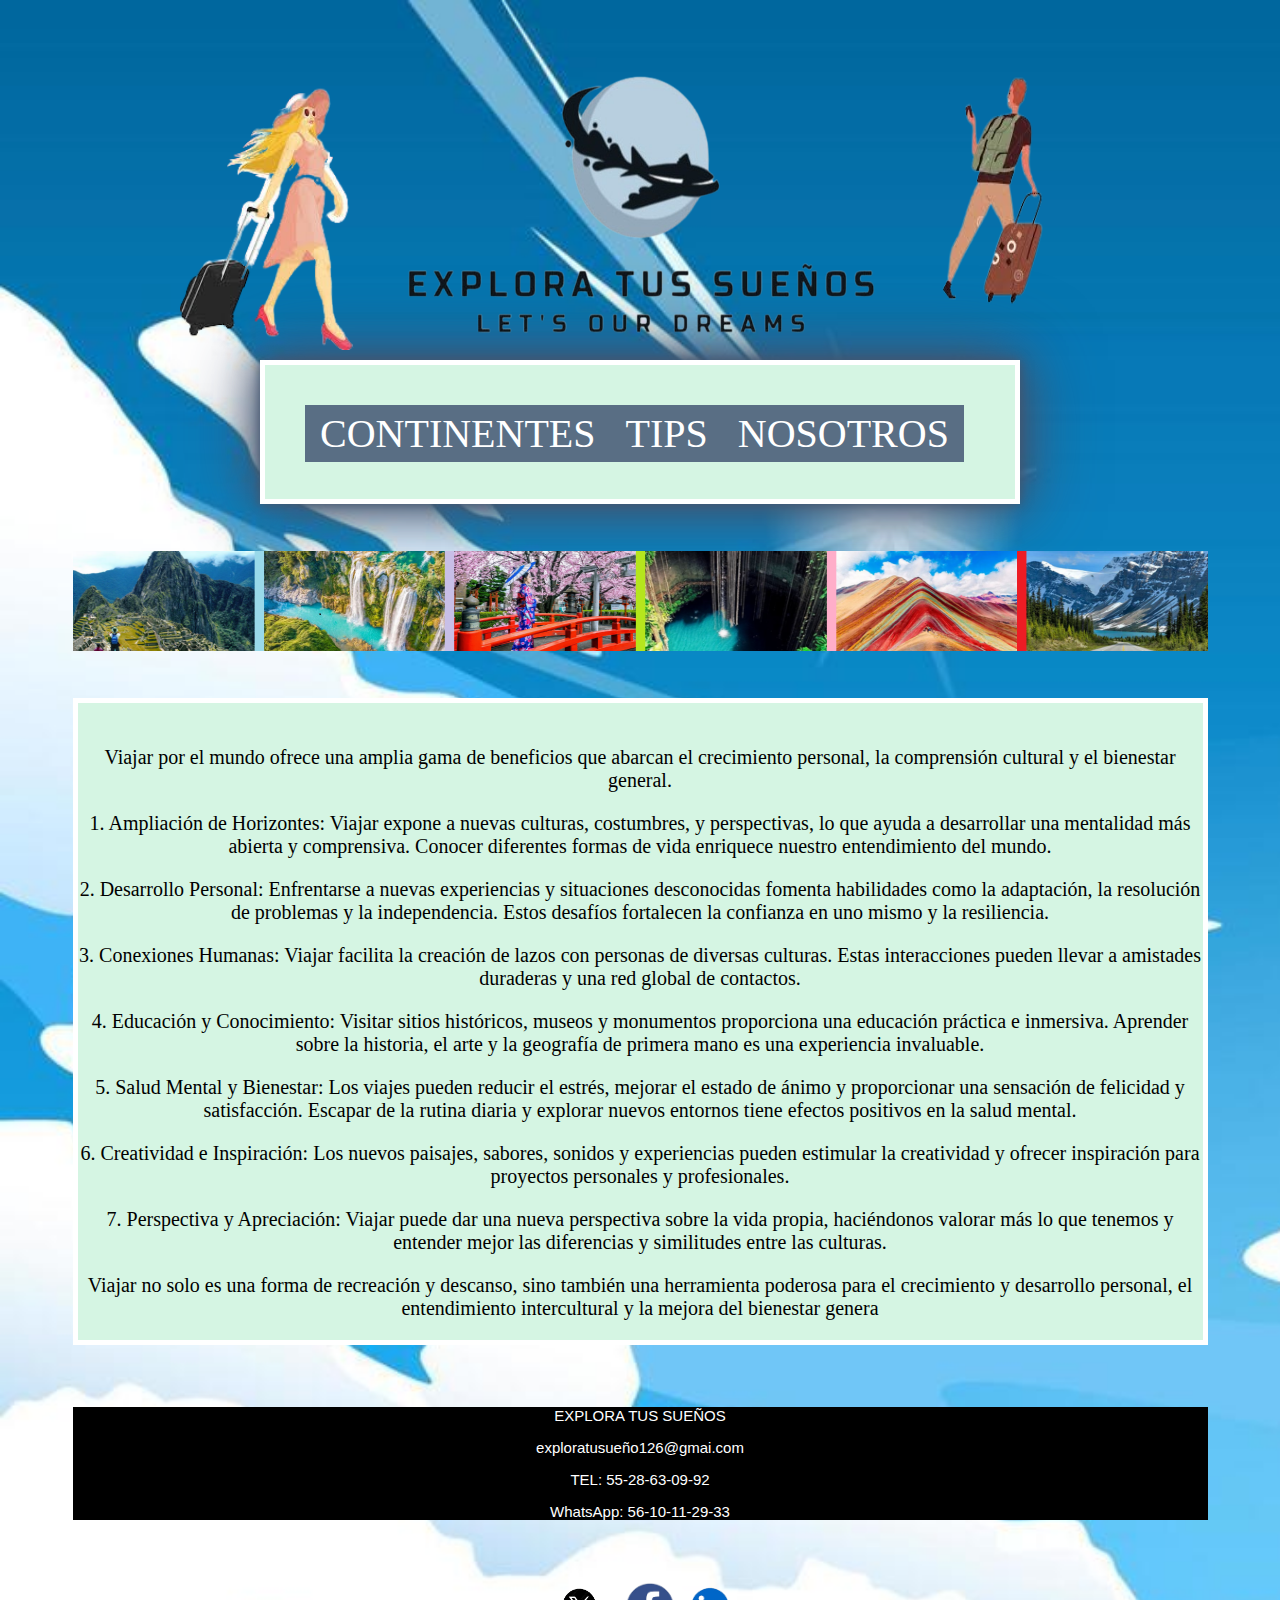
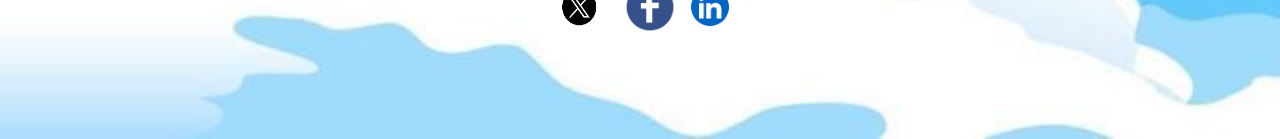
<file: index.html>
<!DOCTYPE>
<HTML>
	<HEAD>
		<TITLE>Explora tus Sueños</TITLE>

	<link rel="stylesheet"href="estilos.css">
	</HEAD>
	<BODY>
<div id="Superior">
<img id="LE" img src="izq.png" >
<img id="LOG" img src="LOGO.png" >
<img id="RI" img src="der.png" >


<div id="CUERPO" >
<ul CLASS="MENU">
<li><a> CONTINENTES</a>
<ul>
	<li><a href="amer.html"" target="_blank">AMÉRICA </a></li>
	<li><a href="euro.html"" target="_blank">EUROPA </a></li>
	<li><a href="Continente Asiatico 1.html"" target="_blank">ASIA</a></li>
	<li><a href="Africa.html"" target="_blank">ÁFRICA</a></li>
	<li><a href="Oceania.html"" target="_blank">OCEANÍA</a></li>
	<li><a href="Continente Antartida.html"" target="_blank">ANTÁRTIDA </a></li>
</ul>
</li>
<li><a href="tips.html"" target="_blank">TIPS</a></li>
<li><a href="quienes.html" target="_blank">NOSOTROS</a></li>
</ul>
</nav>
		<BR>
		<BR>
</div>
<BR>

<img id="VIS" img id="INI" img src="inicio.png" >

<BR>
<BR>
<div id="medio">
<BR>

<P>Viajar por el mundo ofrece una amplia gama de beneficios que abarcan el crecimiento personal, la comprensión cultural y el bienestar general.</P>

<P>1. Ampliación de Horizontes: Viajar expone a nuevas culturas, costumbres, y perspectivas, lo que ayuda a desarrollar una mentalidad más abierta y comprensiva. Conocer diferentes formas de vida enriquece nuestro entendimiento del mundo.</P>

<P>2. Desarrollo Personal: Enfrentarse a nuevas experiencias y situaciones desconocidas fomenta habilidades como la adaptación, la resolución de problemas y la independencia. Estos desafíos fortalecen la confianza en uno mismo y la resiliencia.</P>

<P>3. Conexiones Humanas: Viajar facilita la creación de lazos con personas de diversas culturas. Estas interacciones pueden llevar a amistades duraderas y una red global de contactos.</P>

<P>4. Educación y Conocimiento: Visitar sitios históricos, museos y monumentos proporciona una educación práctica e inmersiva. Aprender sobre la historia, el arte y la geografía de primera mano es una experiencia invaluable.</P>

<P>5. Salud Mental y Bienestar: Los viajes pueden reducir el estrés, mejorar el estado de ánimo y proporcionar una sensación de felicidad y satisfacción. Escapar de la rutina diaria y explorar nuevos entornos tiene efectos positivos en la salud mental.</P>

<P>6. Creatividad e Inspiración: Los nuevos paisajes, sabores, sonidos y experiencias pueden estimular la creatividad y ofrecer inspiración para proyectos personales y profesionales.</P>

<P>7. Perspectiva y Apreciación: Viajar puede dar una nueva perspectiva sobre la vida propia, haciéndonos valorar más lo que tenemos y entender mejor las diferencias y similitudes entre las culturas.</P>

<P>Viajar no solo es una forma de recreación y descanso, sino también una herramienta poderosa para el crecimiento y desarrollo personal, el entendimiento intercultural y la mejora del bienestar genera</P>

</div>
<BR>

<div id="CONTAC">
<p>EXPLORA TUS SUEÑOS</p>
<p>exploratusueño126@gmai.com</p>
<p>TEL: 55-28-63-09-92</p>
<p>WhatsApp: 56-10-11-29-33</p>
</div>

<BR>
<div id="Red">
<a href="https://x.com/Fer25115231?t=f4L7RiVqBx_u4jLHTTB-Mw&s=09"" target="_blank" ><img id="ter" img src="tw.png" ></a>
<a href="https://www.facebook.com/fer.gal.921?mibextid=ZbWKwL"" target="_blank"><img id="buk" img src="fece.png" ></a> 
<a href="https://www.linkedin.com/in/maria-fernanda-galicia-vargas-27a2ba309?utm_source=share&utm_campaign=share_via&utm_content=profile&utm_medium=android_app"" target="_blank"><img id="din" img src="linki.png" ></a>
</div>

<BR>
		












































































</BODY>
</HTML>
</file>
<file: estilos.css>
BODY{
#RI{
align:right;
width:200;
height:300px;}
#LE{
align:left;
width:200;
height:300px;}
#LOG{
width:500px;
height:300px;}
#INI{
width:auto;
height:auto;}
a:hover{
cursor:url("avion.png"),auto;}
background-image:url("foninde.jpg");
background-size:cover;
#VIS{
width:100%;
height:100px;}
width:1135px;
height:auto;
margin:50px auto;
cursor:url("avion.png"),auto;
font-family:SimSun;
COLOR:WHITE;
text-align:center;
FONT-SIZE:40px;}

#CUERPO{
margin:auto;
width:750px;
background:#D5F5E3;
	border:5px solid white;
	box-shadow:0 0 10px #44556f, 0 0 40px #44556f, 0 0 80px #44556f;
ul,ol{
list-style:none;}
.MENU li a{
background-color:#596E84;
color:white;
cursor:url("avion.png");
font-family:Arial Rounded MT Bold;
text-decoration:none;
padding:5px 15px;
display:block;}
.MENU li a:hover{
background-color:#162B4E;}
.MENU > li{
float:left;}
.MENU li ul{
display:none;
position:absolute;
min-width:140px;
}
.MENU li:hover > ul{
display:block;}
	
}

		
#medio{
background-color:#D5F5E3;
text-align:center;
border:5px solid white;
color:black;
width:auto;
height:auto;
font-family:Eras Demi ITC;
font-size:20px;
}

#CONTAC{
font-size:15;
font-family:arial;
background:black;
}
#Red{
#ter{
width:70px;
height:50px;
align:left;
}
#buk{
width:50px;
height:50px;
align:center;
}
#din{
width:50px;
height:50px;
align:right;
}

}
.BOTON{
cursor:url("esp.png"),auto;
display:flex;
justify-content:center;
margin:2rem;
}
.noti{
cursor:url("esp.png"),auto;
padding:35px 50px;
font-size:40px;
align:center;
border-radius:1rem;
background:#251b1b;
font-family:consolas;
overflow:hidden;
transition:0.2s;
color:white;
letter-spacing:6px;
}
.noti:hover{
background:#a945d7;
box-shadow: 0 0 10px #a945d7, 0 0 40px #a945d7;
cursor:url("esp.png"),auto;

}		





















		

}
</file>
